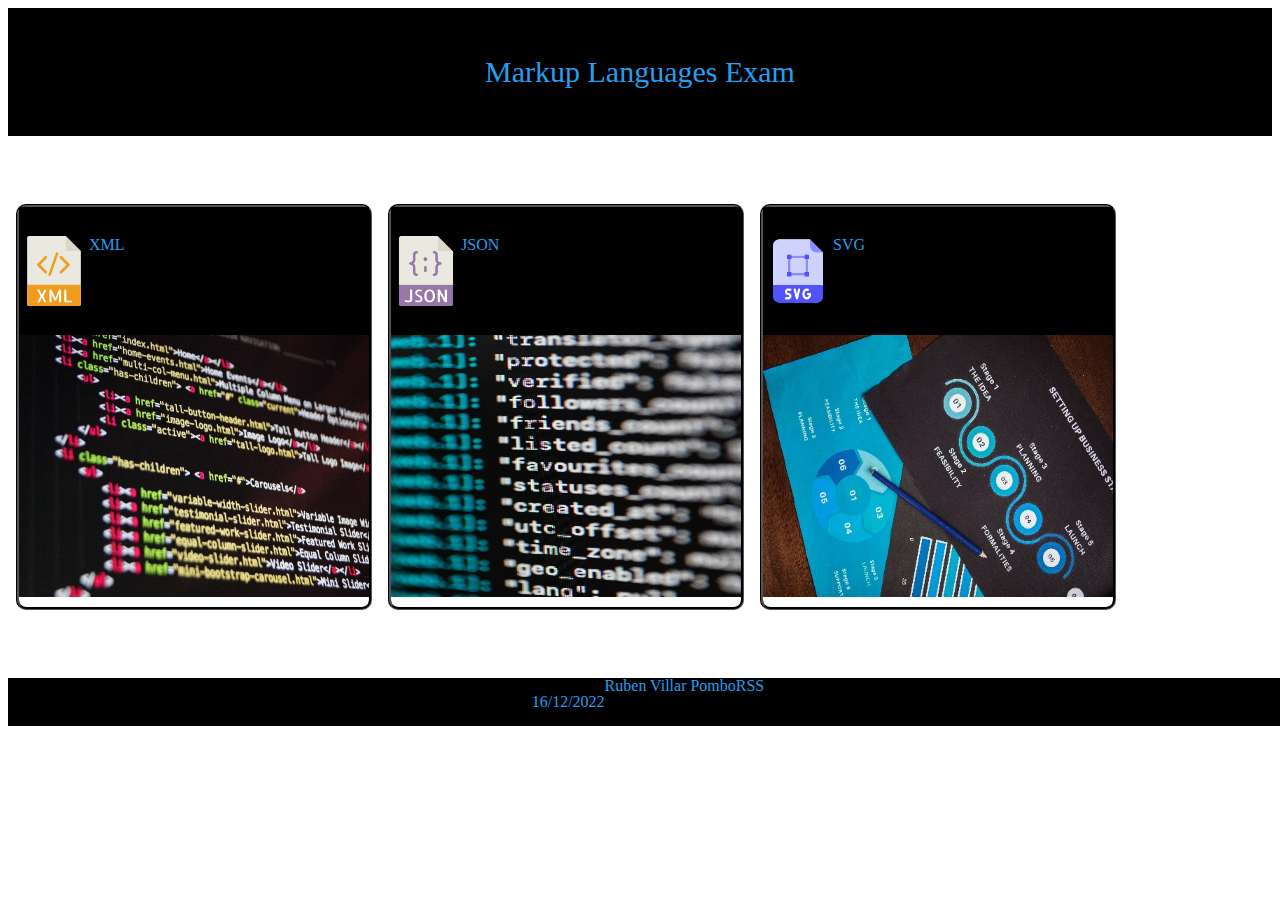
<file: index.html>
<!DOCTYPE html>
<html lang="en">
<head>
    <meta charset="UTF-8">
    <meta http-equiv="X-UA-Compatible" content="IE=edge">
    <meta name="viewport" content="width=device-width, initial-scale=1.0">
    <title>Index</title>
    <link rel="stylesheet" href="./css/style.css">
</head>
<body>
    <header>
        <a href="./index.html">Markup Languages Exam</a>
    </header>
    <main>
        <section id="xml">
            <article class="cardtop">
                <img src="./img/xml.svg" alt="xml logo" width="70px">
                <a href="./xml.html">XML</a>
            </article>
            <img src="./img/image-xml.jpg" alt="xml image" class="image">
        </section>
        <section id="json">
            <article class="cardtop">
                <img src="./img/json.png" alt="json logo" width="70px">
                <a href="./json.html">JSON</a>
            </article>
            <img src="./img/image-json.jpg" alt="json image" class="image">
        </section>
        <section id="svg">
            <article class="cardtop">
                <img src="./img/svg.png" alt="svg logo" width="70px">
                <a href="./svg.html">SVG</a>
            </article>
            <img src="./img/image-svg.jpg" alt="svg image" class="image">
        </section>
    </main>
    <footer>
        <p>16/12/2022</p>
        <a href="https://github.com/rubenvillarp">Ruben Villar Pombo</a>
        <a href="">RSS</a>
    </footer>
</body>
</html>
</file>
<file: css/style.css>
html {
    height: 100%;
}
body {
    height: 100%;
}
header{
    display: flex;
    justify-content: center;
    align-content: center;
    background-color: black;
    height: 8em;
    margin-bottom: 0.5em;
}
header a{
    font-size: 30px;
    color: #249FF0;
    align-self: center;
}
footer{
    color: #249FF0;
    display: flex;
    flex-wrap: wrap;
    flex-direction: row;
    align-content: center;
    justify-content: center;
    background-color: black;
    height: 3em;
    margin-top: 0.5em;
    width: 100vw;
}
footer a{
    color: #249FF0;
    justify-content: center;
}
section{
    width: 350px;
    height: 400px;
    margin: 0.5em;
    border-style: groove;
    border-radius: 10px;
    border-color: black;
}
main{
    display: flex;
    flex-direction: row;
    flex-wrap: wrap;
    width: 100vw;
    align-content: space-between;
    margin-top: 60px;
    margin-bottom: 60px;
}
main a{
    color: #249FF0;
}
.image{
    height: 262px;
    width: 350px;
    border-radius: 0 8 0 8;
}
.cardtop{
    display: flex;
    flex-direction: row;
    flex-wrap: wrap;
    width: 100%;
    align-content: center;
    height: 8em;
    background-color: black;
}
.cardtop img{
    align-self: flex-start;
    justify-self: center;
}
#xml>a{
    color: #F69E30;
}
#json>a{
    color: #9777AB;
}
#svg>a{
    color: #5153FF;
}
a:hover{
    color: white;
}
footer a:first-child{
    font-weight: bold;
}
footer>p{
    align-self: flex-start;
}
a{
    text-decoration: none;
}
</file>
